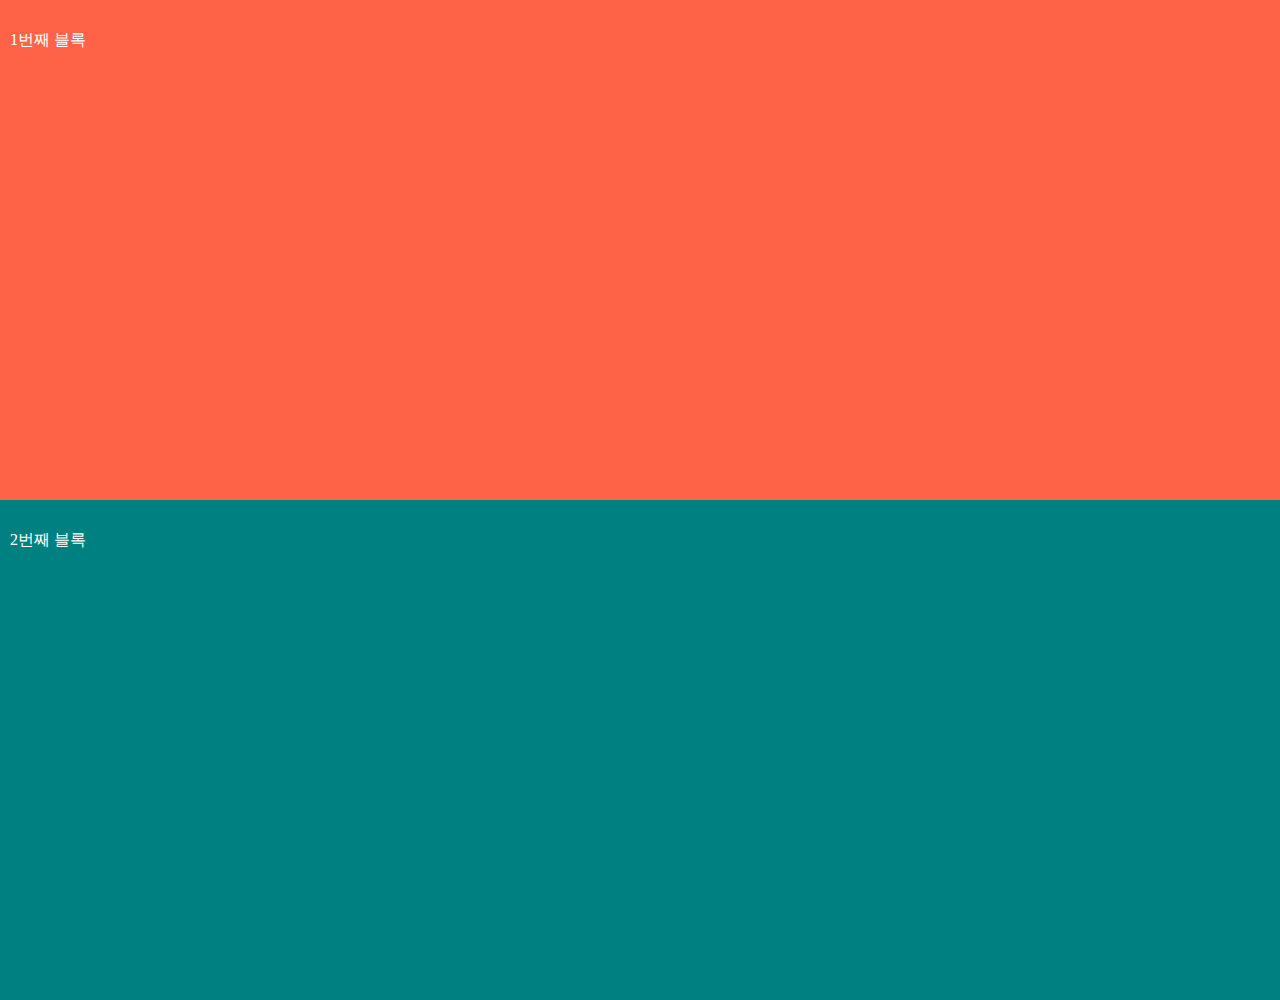
<file: 유노코딩/무한 스크롤/index.html>
<!DOCTYPE html>
<html lang="en">
<head>
    <meta charset="UTF-8">
    <meta name="viewport" content="width=device-width, initial-scale=1.0">
    <title>무한스크롤 예제</title>
    <style>
        html, body{ margin: 0; }
        section .box{
            height: 500px; background: tomato; color: white;
            box-sizing: border-box; padding: 30px 10px;
        }
        section .box:nth-child(2n) { background: teal; }
    </style>
</head>
<body>
    <section>
        <div class="box">1번째 블록</div>
        <div class="box">2번째 블록</div>
    </section>
    <script>
        var count = 2;
        window.onscroll = function() {
            if((window.innerHeight + window.scrollY) >= document.body.offsetHeight) {
                var toAdd = document.createElement("div");
                toAdd.classList.add("box")
                toAdd.textContent = `${++count}번째 블록`
                document.querySelector('section').appendChild(toAdd);
            }
        }
    </script>
</body>
</html>
</file>
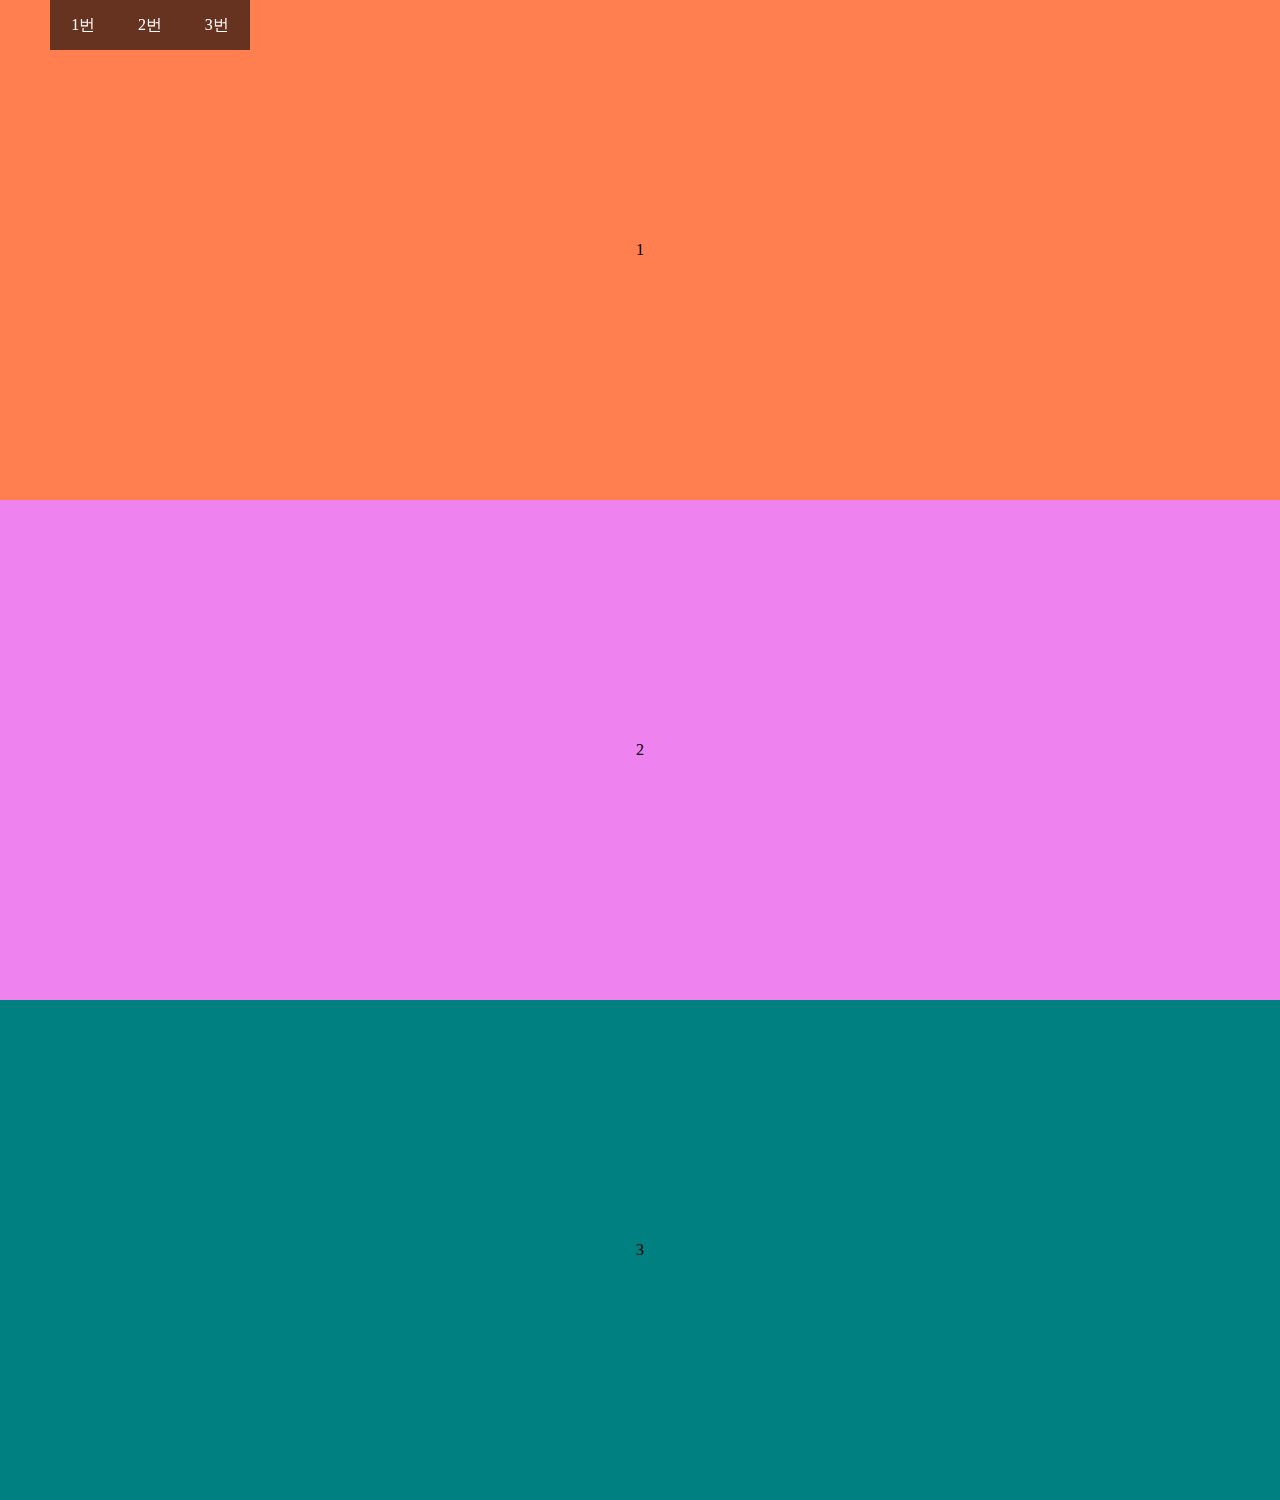
<file: 유노코딩/스크롤 이동/index.html>
<!DOCTYPE html>
<html lang="en">
<head>
    <meta charset="UTF-8">
    <title>HTML 문서</title>
    <link href="style.css" rel="stylesheet">
</head>
<body>
    <div class="menu">
        <span>1번</span><span >2번</span><span>3번</span>
    </div>
    <div class="content">1</div>
    <div class="content">2</div>
    <div class="content">3</div>
    <script src="ClickToMove.js"></script>
</body>
</html>
</file>
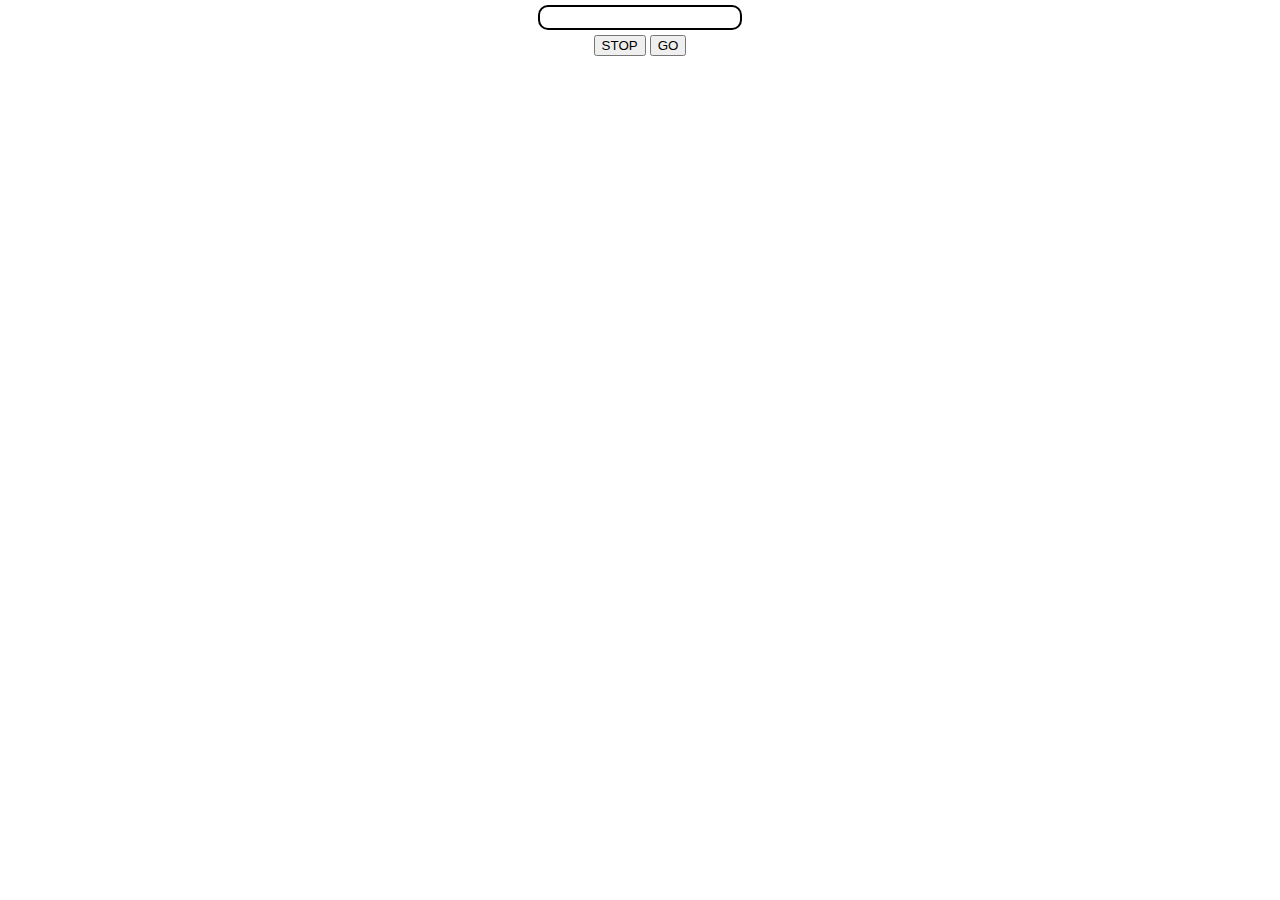
<file: 유노코딩/자바스크립트 시계 만들기/index.html>
<!DOCTYPE html>
<html lang="en">
<head>
    <meta charset="UTF-8">
    <meta name="viewport"
    content="width=device-width, initial-scale=1.0">
    <title>디지털 시계 만들기</title>
    <link href="style.css" rel="stylesheet">
</head>
<body>
    <div class="container">
        <div class="clock">
            <h1 id="time"></h1>
        </div>
        <button id="stop">STOP</button>
        <button id="go">GO</button>
    </div>
    <script src="script.js"></script>
</body>
</html>
</file>
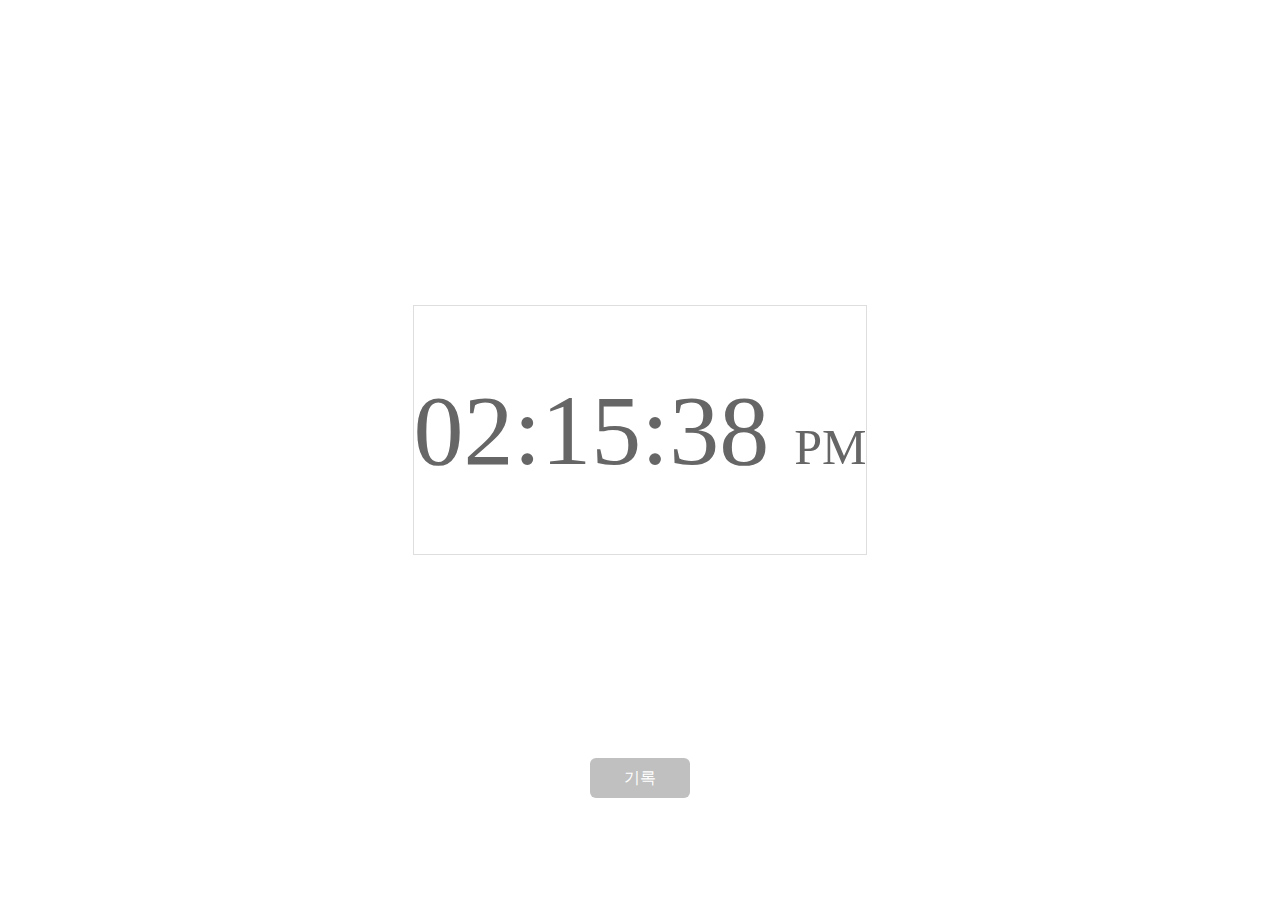
<file: 프로젝트/50초 시계/index.html>
<!DOCTYPE html>
<html lang="en">
<head>
    <meta charset="UTF-8">
    <meta name="viewport"
    content="width=device-width, initial-scale=1.0">
    <title>시계 만들기</title>
    <link href="style.css" rel="stylesheet">
</head>
<body>
    <body onload="printClock()">
        <div class="container">
            <div class="list"></div>
            <div id="clock"></div>
            <button id="record">기록</button>
        </div>
        
    <script src="script.js"></script>
</body>
</html>
</file>
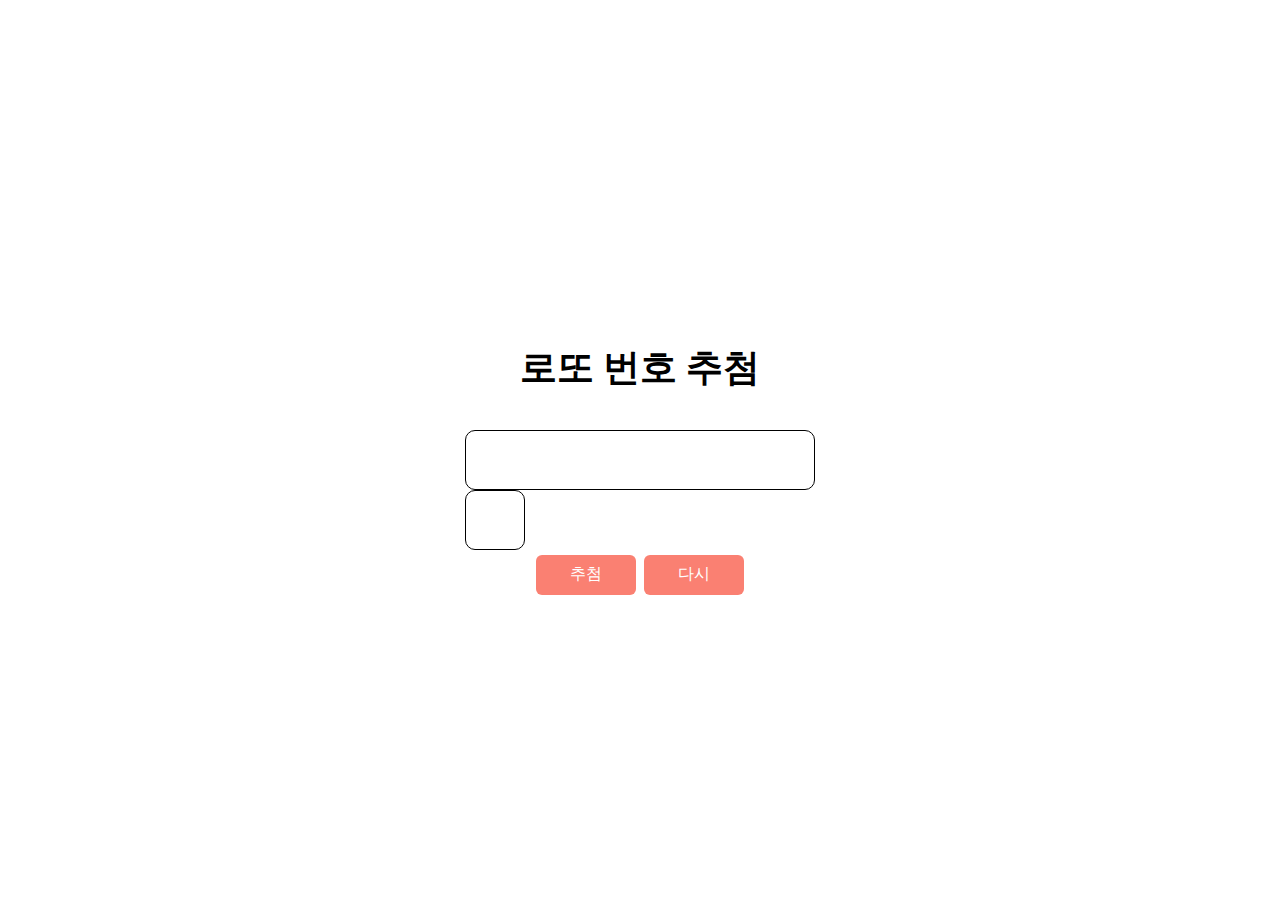
<file: 프로젝트/로또 번호 추첨 응용/index.html>
<!DOCTYPE html>
<html lang="en">
<head>
    <meta charset="UTF-8">
    <meta http-equiv="X-UA-Compatible" content="IE=edge">
    <meta name="viewport"
    content="width=device-width, initial-scale=1.0">
    <title>JavaScript Lotto</title>
    <link href="./style.css" rel="stylesheet">
</head>
<body>
    
    <div class="container">
        <div class="lotto">
            <h3>로또 번호 추첨</h3>
            <div class="numbers"></div>
            <div class="numbers2"></div>
            <button id="draw">추첨</button>
            <button id="reset">다시</button>
        </div>
    </div>

    <script src="./script.js"></script>
</body>
</html>
</file>
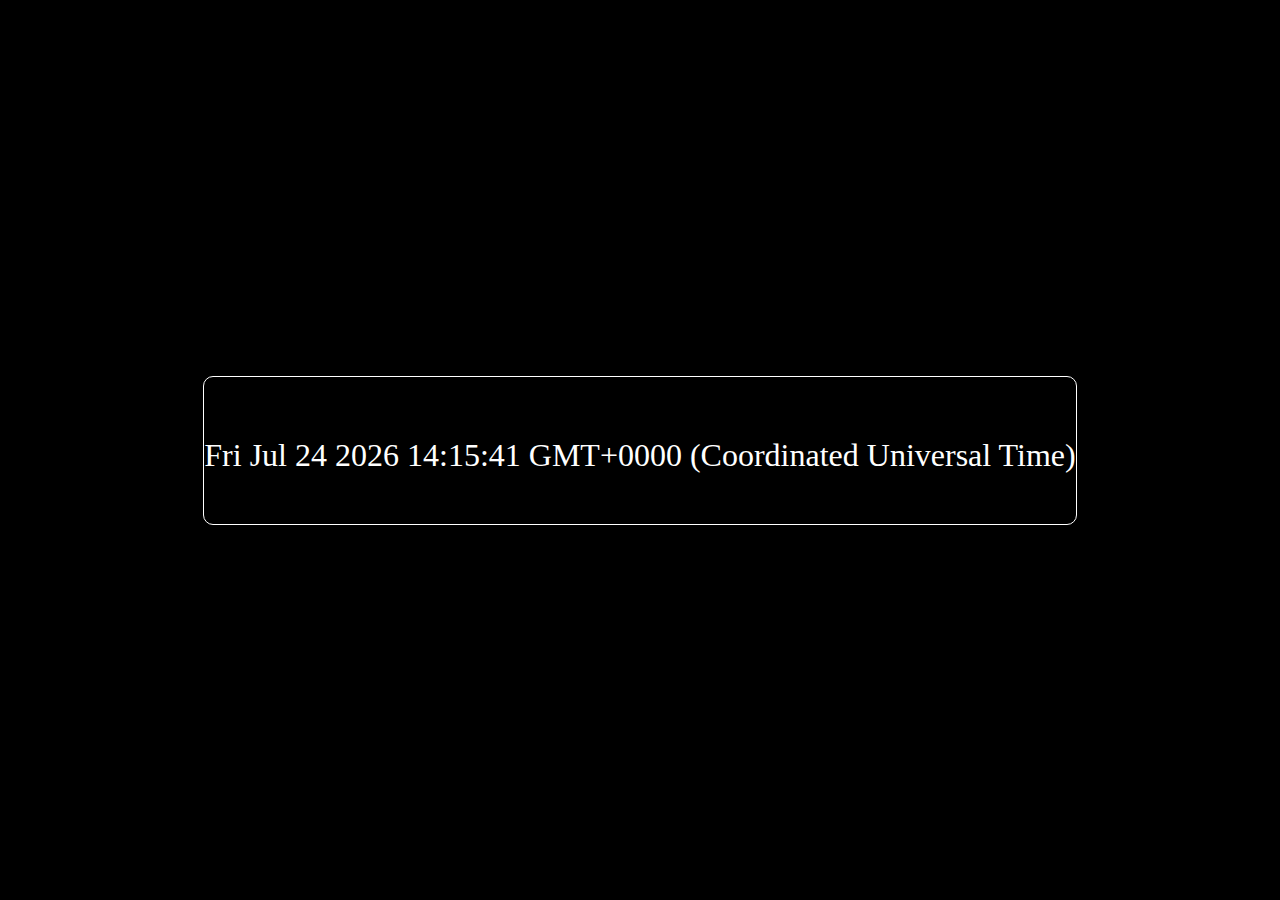
<file: 유노코딩/미니 프로젝트/디지털 시계/index.html>
<!DOCTYPE html>
<html lang="en">
<head>
    <meta charset="UTF-8">
    <meta http-equiv="X-UA-Compatible" content="IE=edge">
    <meta name="viewport"
    content="width=device-width, initial-scale=1.0">
    <title>JavaScript Clock</title>
    <link href="./style.css" rel="stylesheet">
</head>
<body>

    <div class="clock">
        <div class="today" id="today"></div>
        <div class="time" id="time"></div>
    </div>
    <script src="./script.js"></script>
</body>
</html>
</file>
<file: 유노코딩/스크롤 이동/style.css>
*{ box-sizing: border-box;}
body{ margin: 0; }

.menu{
    width: 200px; height: 50px;
    position: fixed; left: 50px;
    border-radius: 0 0 0 30px 30px;
    background-color: rgba(0, 0, 0, 0.6);
    display: flex;
    justify-content: space-around;
    align-items: center;
    color: white;
}

.menu > span:hover{
    border-bottom: 3px solid white;
    cursor: pointer;
}

.content{
    height: 500px;
    display: flex;
    justify-content: center;
    align-items: center;
}

div:nth-child(2){ background-color: coral; }
div:nth-child(3){ background-color: violet; }
div:nth-child(4){ background-color: teal; }
</file>
<file: 유노코딩/자바스크립트 시계 만들기/style.css>
html, body{ 
    margin: 0; 
}

.container{
    text-align: center;
}

.clock{
    width: 200px; margin: 5px auto;
    border: 2px solid black;
    border-radius: 10px;
}
</file>
<file: 프로젝트/50초 시계/style.css>
*{ box-sizing: border-box;}
html{font-size: 32px;}
body{margin: 0;}

.container{
    width: 350px;
    height: 100vh;
    margin: 0 auto;
    display: flex;
    justify-content: center;
    align-items: center;
    flex-wrap: wrap;
}

#clock{
    border:1px solid #dedede; 
    width:600px; height:250px; 
    line-height:250px;
    color:#666; 
    font-size:100px; 
    text-align:center;
}

button{
    font-size: 0.5em;
    width : 100px;
    height: 40px;
    border:none;
    border-radius: 6px;
    color:white;
    background-color:silver;
    cursor:pointer;
}
</file>
<file: 프로젝트/로또 번호 추첨 응용/style.css>
*{ box-sizing: border-box;}
html{font-size: 32px;}
body{margin: 0;}

.container{
    width: 350px;
    height: 100vh;
    margin: 0 auto;
    display: flex;
    justify-content: center;
    align-items: center;
    flex-wrap: wrap;
}
.lotto{
    text-align: center;
}
.numbers{
    width: 350px;
    height: 60px;
    border: 1px solid black;
    border-radius:10px;
    display: flex;
    justify-content: space-around;
    align-items: center;
}
.numbers2{
    width: 60px;
    height: 60px;
    border: 1px solid black;
    border-radius:10px;
    display: flex;
    justify-content: space-around;
    align-items: center;
}
.eachnum{
    font-size: 0.75em;
    width: 50px;
    height: 50px;
    border-radius: 25px;
    color:white;
    background-color: red;
    display: flex;
    justify-content: center;
    align-items: center;
}
button{
    font-size: 0.5em;
    width : 100px;
    height: 40px;
    border:none;
    border-radius: 6px;
    color:white;
    background-color:salmon;
    cursor:pointer;
}
    
button:active{
    font-size:0.6em;
    width:105px;
    height:42px;
}
</file>
<file: 유노코딩/미니 프로젝트/디지털 시계/style.css>
*{
    box-sizing: border-box;
    font-size: 32px;
}
body{
    margin: 0;
    color: rgb(255, 255, 255);
    background-color: rgb(0, 0, 0);
    height: 100vh;
    display: flex;
    justify-content: center;
    align-items: center;
}
.clock{
    min-width: 360px;
    margin: 0 auto;
    padding: 50px 0;
    text-align: center;
    border: 1px solid rgb(255, 255, 255);
    border-radius: 10px;
}
.today{
    margin-bottom: 10px;
}
.item{
    margin-top: 10px;
}
</file>
